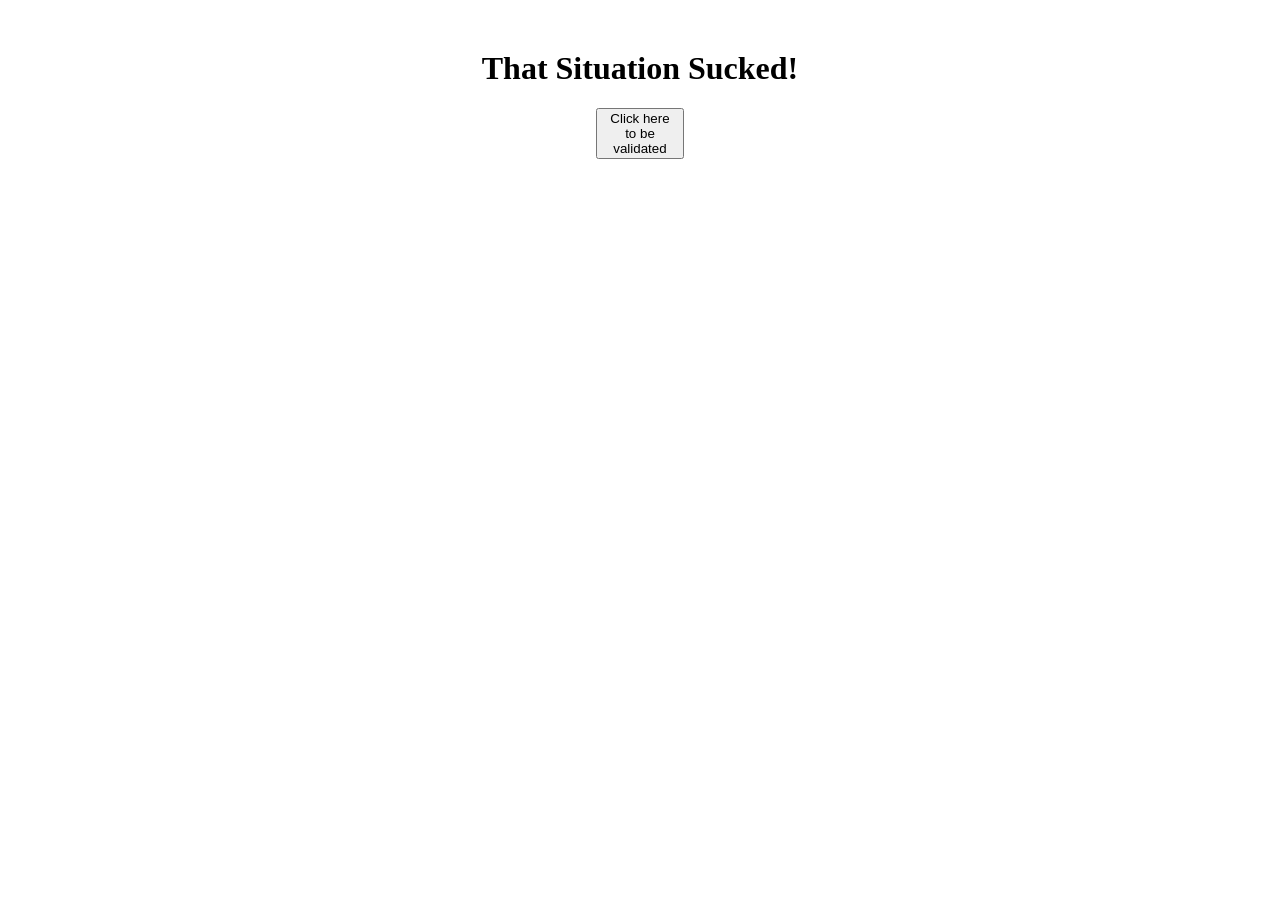
<file: index.html>
<!DOCTYPE html>
<html lang="eng">
    <head>
        <meta charset="UTF-8">
        <link rel="stylesheet" href="validatestyles.css">
        <title>Personal Validator</title>

        
    </head>
    <body>
        <h1>That Situation Sucked!</h1>
<button id='replace'>Click here to be validated</button> 
			<p id='text'></p>
    </body>
    <script src="validatejs.js"></script>
</html>
</file>
<file: validatestyles.css>
h1{
	text-align: center;
	margin-top: 50px;
}
button {
	width: 7%;
	margin-left:46.5%;
	margin-right: 45%;
}
p{
	text-align: center;
	font-size: 3em;
	
	
}
</file>
